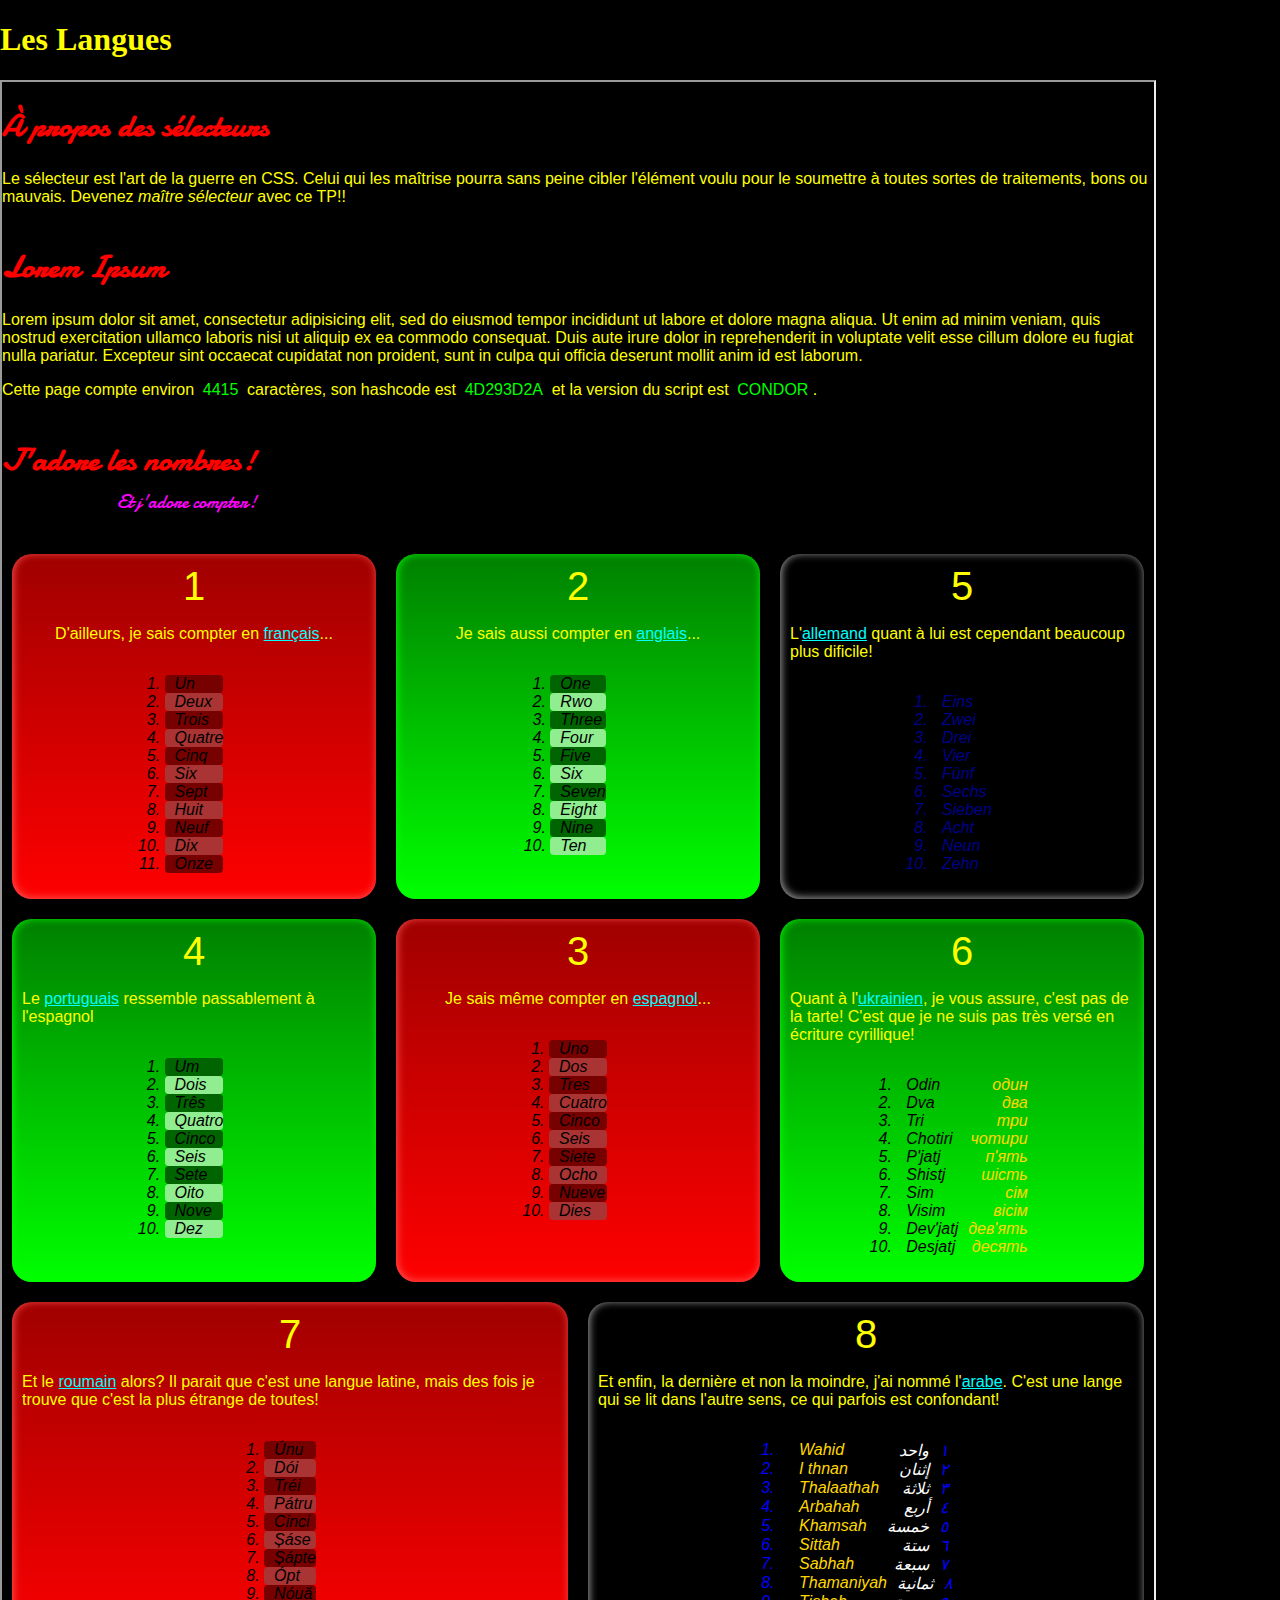
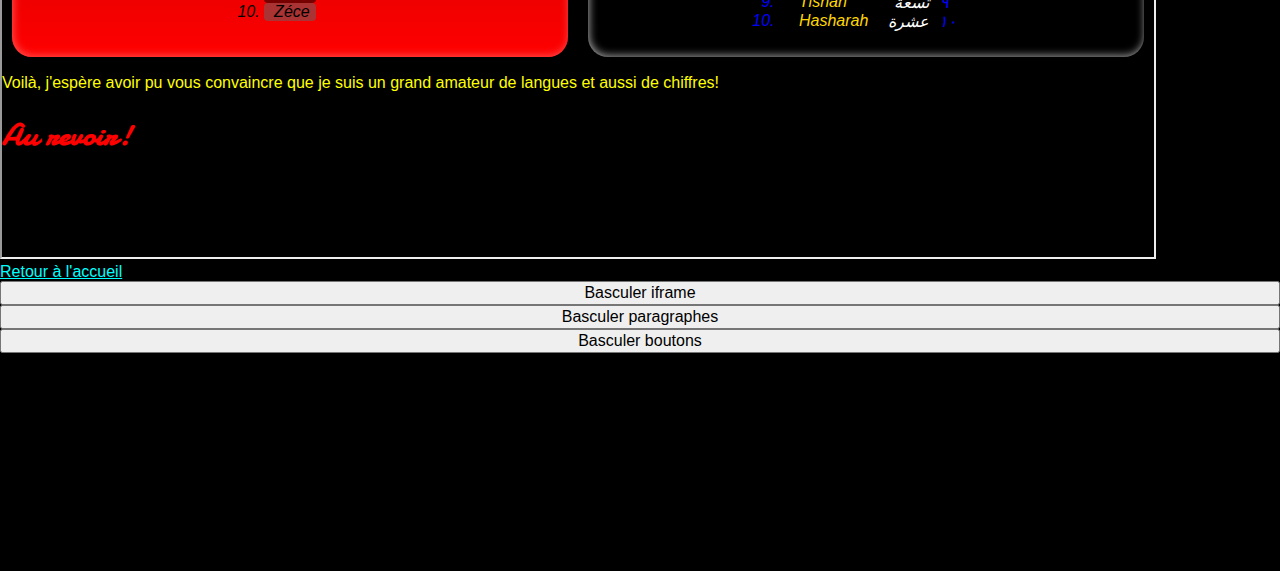
<file: projets/langues/index.html>
<!DOCTYPE html>
<html lang="fr">

<head>
	<meta charset="utf-8" />
    <title>Multimedia II - TP1 - David St-Pierre!</title>
    <link rel="stylesheet" href="style.css">
    <script src="../../common/js/favicons.js"></script>
    <script
            src="https://code.jquery.com/jquery-2.2.3.min.js"
            integrity="sha256-a23g1Nt4dtEYOj7bR+vTu7+T8VP13humZFBJNIYoEJo="
            crossorigin="anonymous">
    </script>
</head>

<body>
    <h1>Les Langues</h1>
    <div class="mainDiv">
        <iframe src="langues.html">
        <p>
        Impossible de charger <a href="langues.html">cette page web</a>et de la mettre dans un iframe.
        </p>
        </iframe>
    </div>
    <div class="fixedLink">
        <a href="../home/index.html">Retour à l'accueil
        </a>
        <button class="button">Basculer iframe</button>
        <button class="button">Basculer paragraphes</button>
        <button class="button">Basculer boutons</button>
    </div>
<script src="index.js"></script>
</body>
</html>
</file>
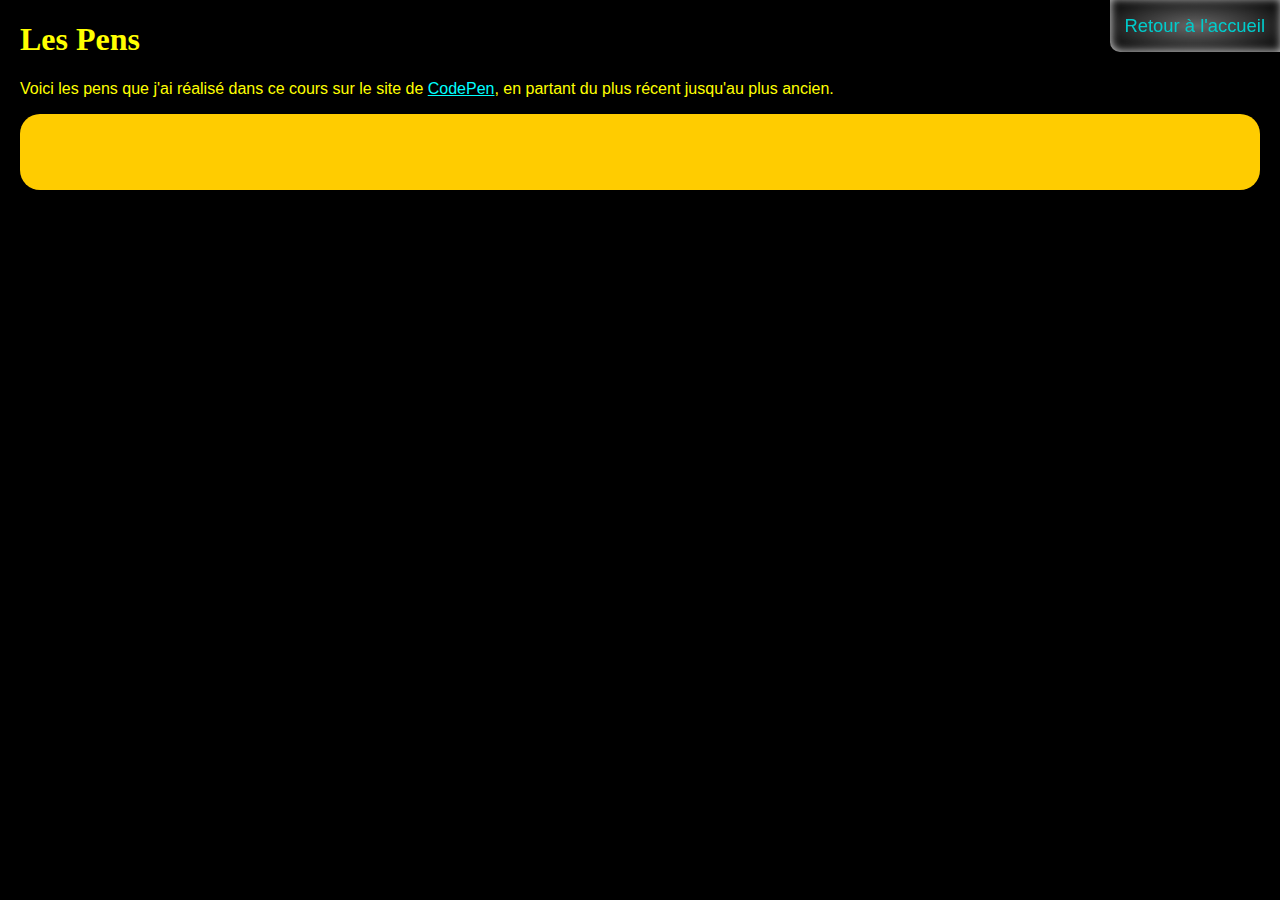
<file: projets/pens/index.html>
<!DOCTYPE html>
<html lang="fr">

<head>
	<meta charset="utf-8" />
    <title>Multimedia II - TP1 - David St-Pierre!</title>
    <link rel="stylesheet" href="style.css">
    
    <style>
    </style>
</head>
<body>
    <h1>Les Pens</h1>
    <p>
        Voici les pens que j'ai réalisé dans ce cours sur le site de 
        <a href="http://codepen.io">CodePen</a>, en partant du plus récent jusqu'au plus ancien.
    </p>
    <flexBox>
        <div class="embedClass">
            <p data-height="268" data-theme-id="0" data-slug-hash="dMWraw" data-default-tab="result" data-user="dav1126" class="codepen">
            </p>
        </div>
        
        <div class="embedClass">
            <p data-height="268" data-theme-id="0" data-slug-hash="ZWKJrq" data-default-tab="result" data-user="dav1126" class="codepen">
            </p>
        </div>
    </flexBox>
    <a href="../home/index.html">
    <fixedLink>
        Retour à l'accueil
    </fixedLink>
    </a>
    <script async src="//assets.codepen.io/assets/embed/ei.js">
    </script>
</body>
</html>
</file>
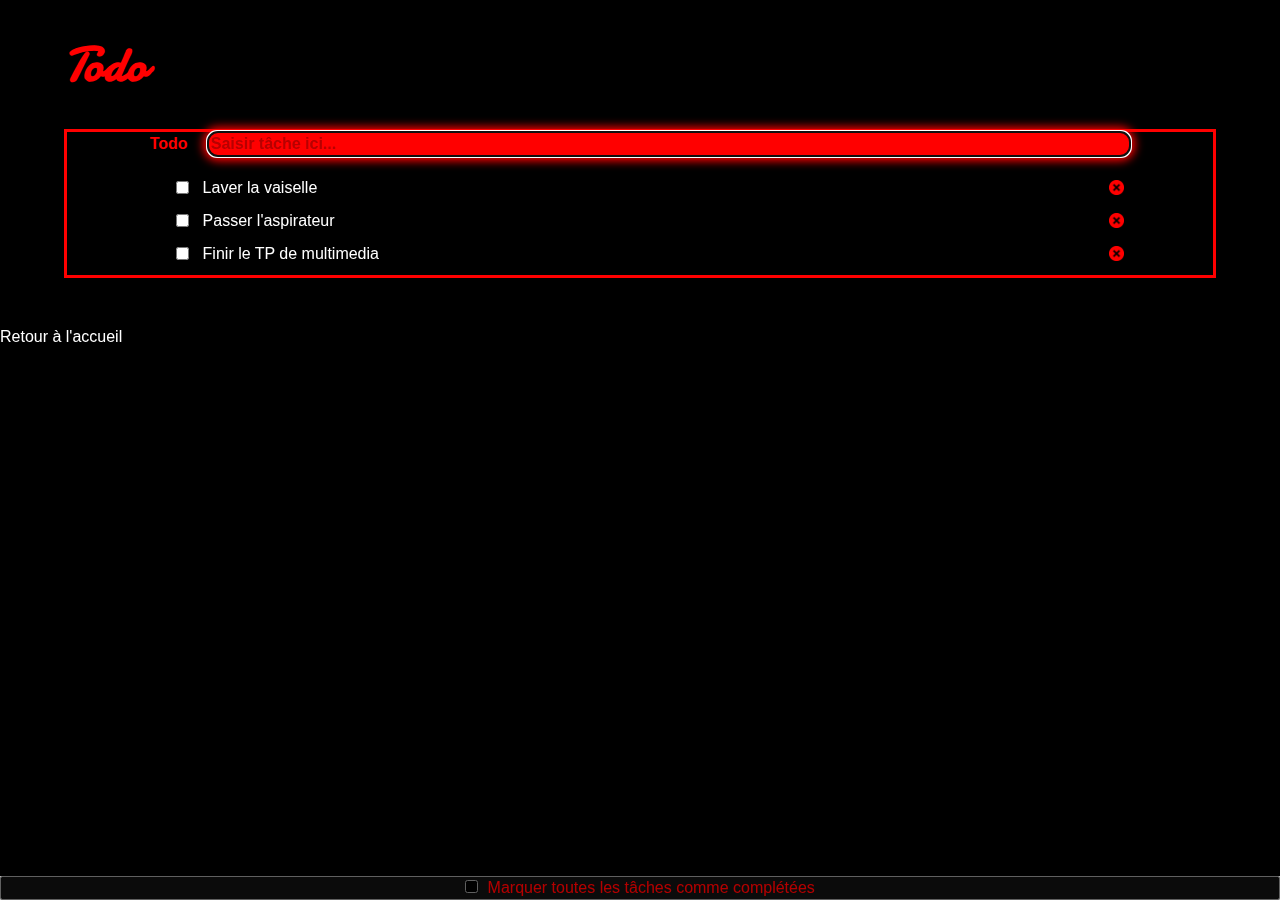
<file: projets/todo/index.html>
<!DOCTYPE html>
<html lang="fr">

<head>
	<meta charset="utf-8" />
    <title>Multimedia II - TP1 - David St-Pierre!</title>
    <link rel="stylesheet" href="style.css">
    <script src="../../common/js/favicons.js"></script>
</head>

<body>
    <div class="mainContainer">
        <h1>Todo</h1>
        <div class="mainDiv">
            <header>
                <span class="hide-on-small-screen">Todo</span>
                <input type="text" id="input" placeholder = "Saisir tâche ici..." autofocus/>
            </header>
            <div class="alltasks">
                <div id="todolist"></div>
                <div id="donelist"></div>
            </div>    
        </div>
    </div>
    <a href="../home/index.html"></a>
    <div class="fixedLink">Retour à l'accueil</div>
    <div class="buttons">
        <button id="allDoneButton"><input type="checkbox" id="allDoneCheckbox"> Marquer toutes les tâches comme complétées</button>
        <button id="deleteDoneButton"><img src="../../img/delete.png" alt="deleteDone">Effacer les tâches complétées</button>
    </div>
<script src="script.js"></script>
</body>

</html>
</file>
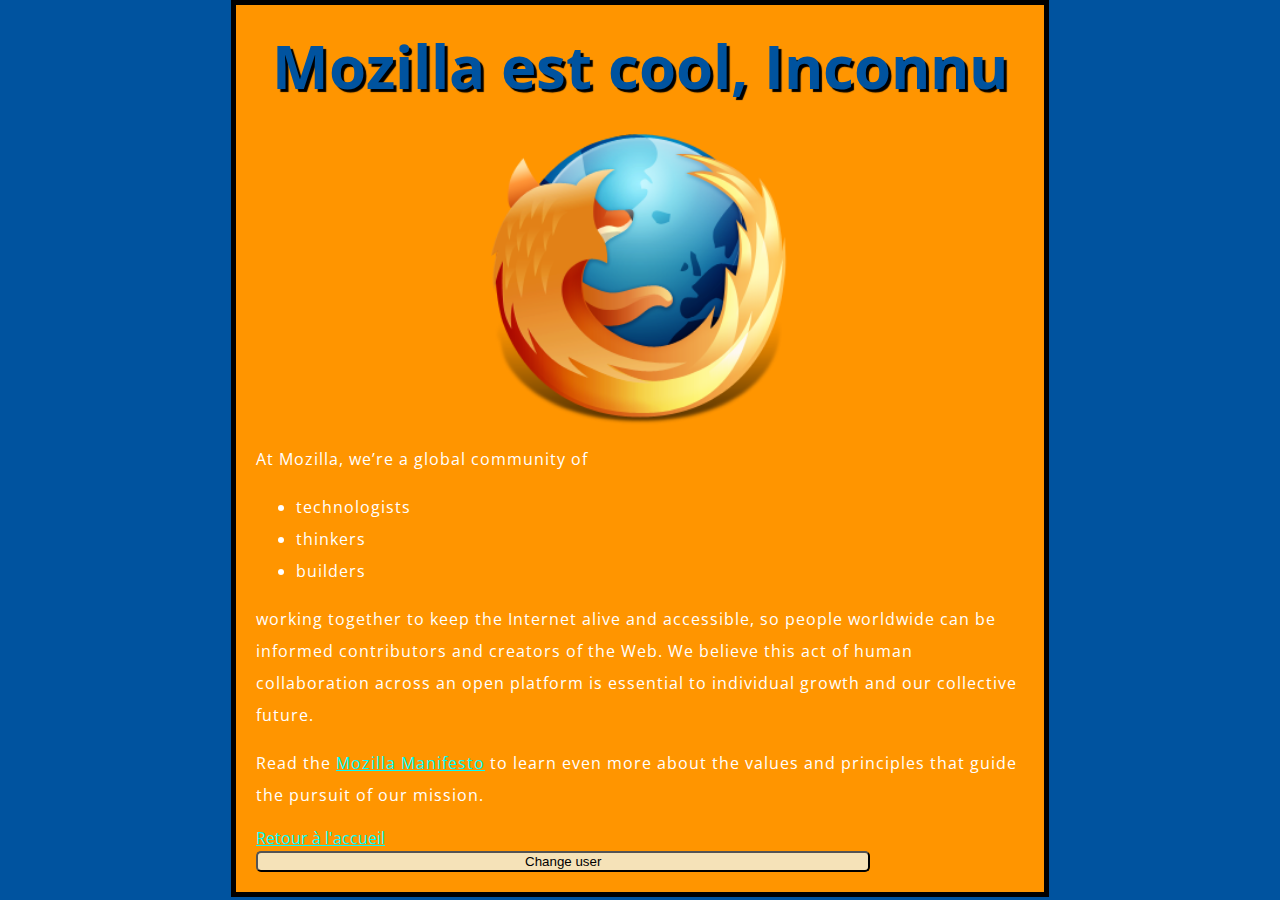
<file: projets/tutorielJS/index.html>
<!DOCTYPE html>
<html>
  <head>
    <meta charset="utf-8">
    <title>My test page</title>
    <link href='http://fonts.googleapis.com/css?family=Open+Sans' rel='stylesheet' type='text/css'>
      <script src="../../common/js/favicons.js"></script>
    <link href="styles/style.css" rel="stylesheet" type="text/css">
  </head>
  <body>
    <h1>Mozilla is cool</h1>
    <img src="images/firefox-icon.png" alt="The Firefox logo: a flaming fox surrounding the Earth.">

    <p>At Mozilla, we’re a global community of</p>
    
    <ul> <!-- changed to list in the tutorial -->
      <li>technologists</li>
      <li>thinkers</li>
      <li>builders</li>
    </ul>

    <p>working together to keep the Internet alive and accessible, so people worldwide can be informed contributors and creators of the Web. We believe this act of human collaboration across an open platform is essential to individual growth and our collective future.</p>

    <p>Read the <a href="https://www.mozilla.org/en-US/about/manifesto/">Mozilla Manifesto</a> to learn even more about the values and principles that guide the pursuit of our mission.</p>
    <div class="fixedLink">
        <a href="../home/index.html">Retour à l'accueil</a>
        <br/>
        <button>Change user</button>
    </div>
    <script src="scripts/main.js"></script>
  </body>
</html>
</file>
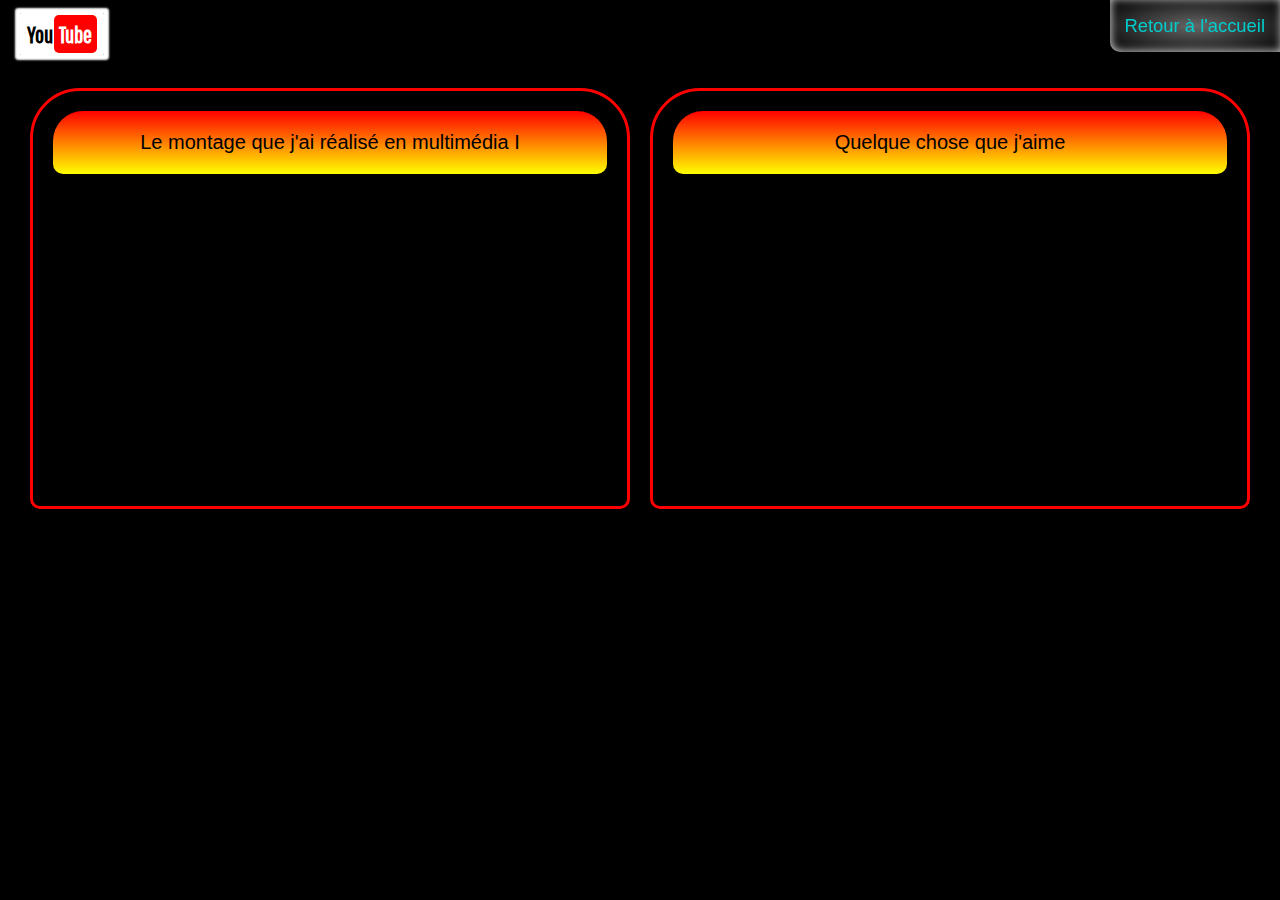
<file: projets/youtube/index.html>
<!DOCTYPE html>
<html lang="fr">

<head>
	<meta charset="utf-8" />
    <title>Multimedia II - TP1 - David St-Pierre!</title>
    <link rel="stylesheet" href="style.css">
    <style>
    </style>
</head>
<body>
    <span class="youtube">You<span>Tube</span></span>
    <a href="../home/index.html">
        <fixedLink>
            Retour à l'accueil
        </fixedLink>
    </a>
    <div class="main">
        <mainDiv>
            <p>Le montage que j'ai réalisé en multimédia I</p>
            <div class="videoDiv">
                <iframe width="560" height="315" src="https://www.youtube.com/embed/d_ipLRg2kxU" frameborder="0" allowfullscreen></iframe>
            </div>
        </mainDiv>
        <mainDiv>
            <p>Quelque chose que j'aime</p>
            <div class="videoDiv">
                <iframe width="560" height="315" src="https://www.youtube.com/embed/G8KpPw303PY" frameborder="0" allowfullscreen></iframe>
            </div>
        </mainDiv>
    </div>
    
</body>
</html>
</file>
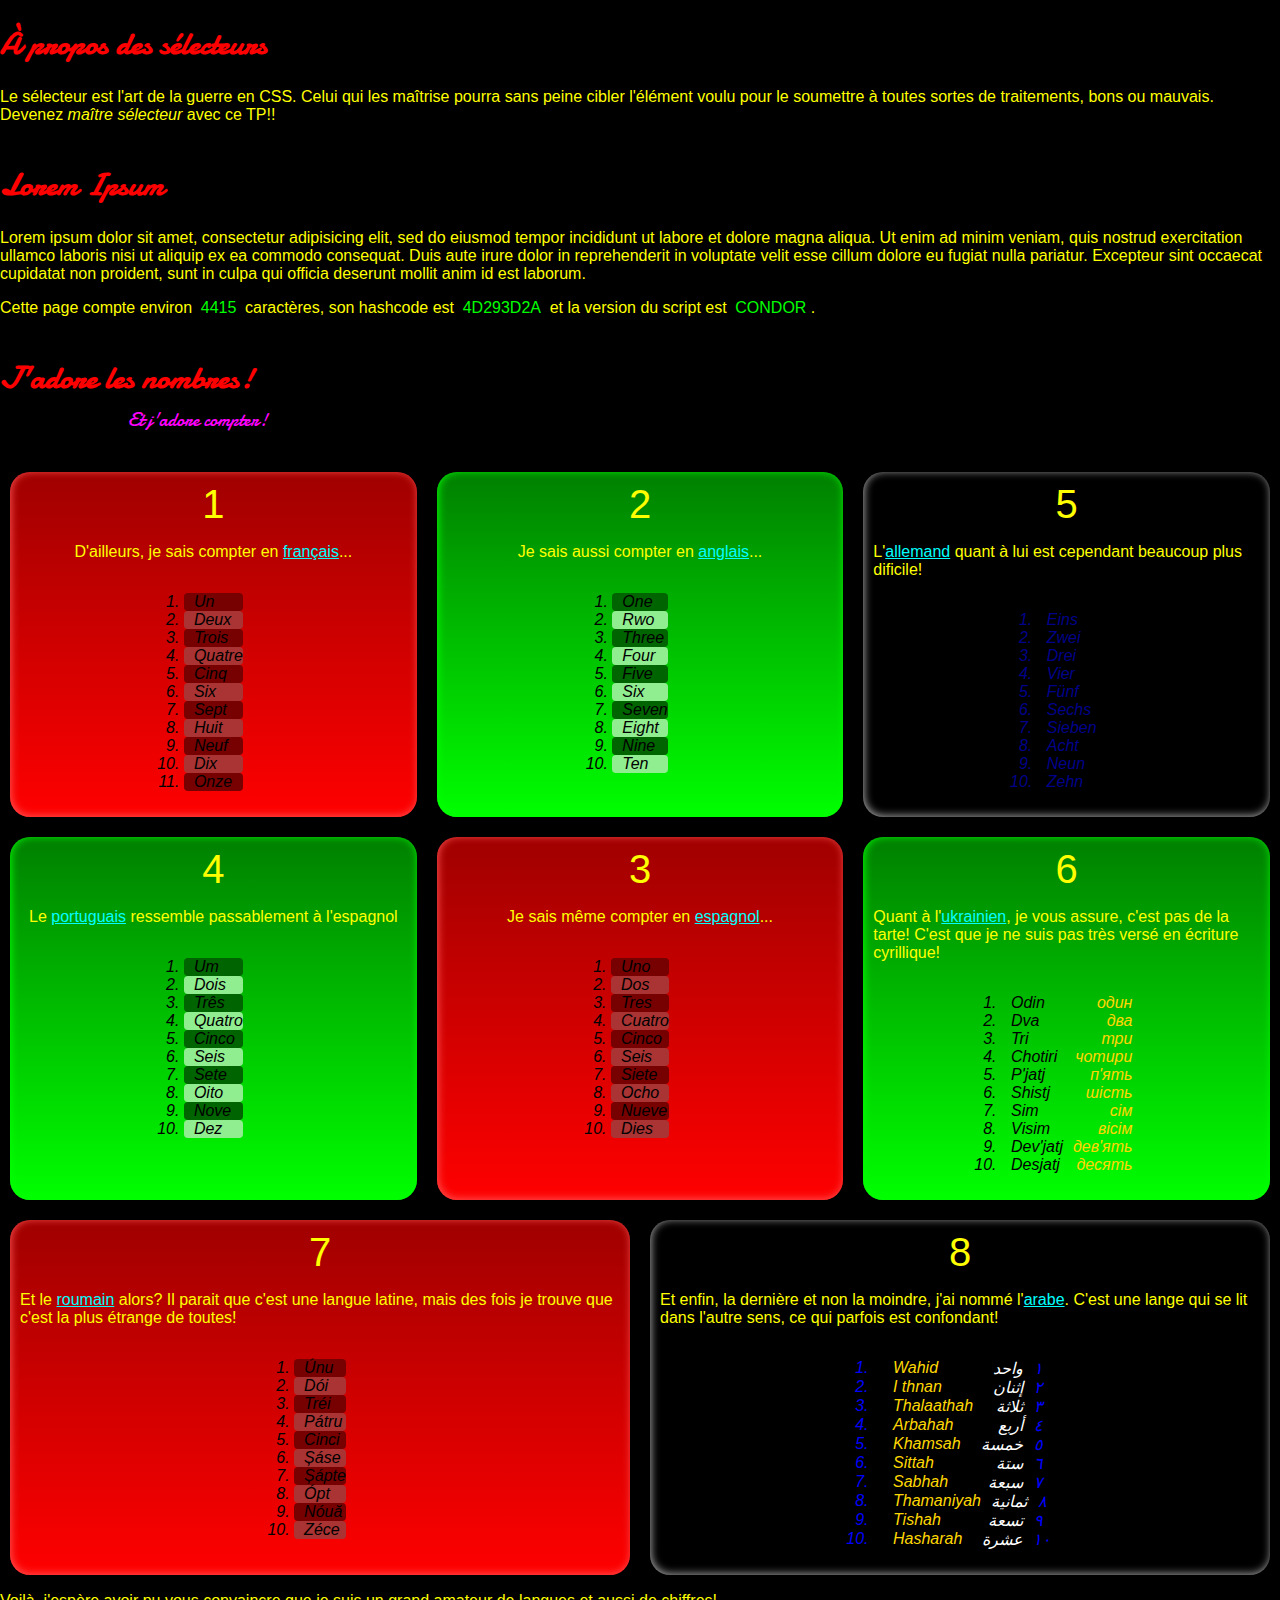
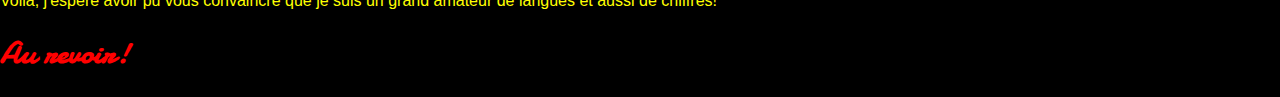
<file: projets/langues/langues.html>
<!DOCTYPE html>

<html lang=fr>

<head>
	<meta charset=utf-8>
	<title>Les sélecteurs</title>
	<link rel="stylesheet" href="langues.css">
</head>

<body>

<section id="apropos">

	<h1 lang=fr>À propos des sélecteurs</h1>

	<p lang=fr> 
		Le sélecteur est l'art de la guerre en CSS. Celui qui les maîtrise pourra sans peine cibler l'élément voulu pour le soumettre à toutes sortes de traitements, bons ou mauvais. Devenez <em>maître sélecteur</em> avec ce TP!!
	</p>

</section>

<section id="lorem">

	<h1 lang=la>Lorem Ipsum</h1>

	<p lang=la> Lorem ipsum dolor sit amet, consectetur adipisicing elit, sed do eiusmod
		tempor incididunt ut labore et dolore magna aliqua. Ut enim ad minim veniam,
		quis nostrud exercitation ullamco laboris nisi ut aliquip ex ea commodo
		consequat. Duis aute irure dolor in reprehenderit in voluptate velit esse
		cillum dolore eu fugiat nulla pariatur. Excepteur sint occaecat cupidatat non
		proident, sunt in culpa qui officia deserunt mollit anim id est laborum.
	</p>

	<p>Cette page compte environ <span id=compte></span> caractères, son hashcode est <span id=hachage></span> et la version du script est <span id=version></span>.</p>

</section>

<section id="nombres">

	<h1>J'adore les nombres!</h1>

	<p>Et j'adore compter!</p>

	<main>

		<article>
			<p>D'ailleurs, je sais compter en <a href="http://fr.wikipedia.org/wiki/Francais">français</a>...</p>
			<ol lang=fr>
				<li>un</li>
				<li>deux</li>
				<li>trois</li>
				<li>quatre</li>
				<li>cinq</li>
				<li>six</li>
				<li>sept</li>
				<li>huit</li>
				<li>neuf</li>
				<li>dix</li>
				<li>onze</li>
			</ol>
		</article>

		<article>
			<p>Je sais aussi compter en <a href="http://www.englishclub.com/english-language-history.htm">anglais</a>...</p>
			<ol lang=en>
				<li>one</li>
				<li>rwo</li>
				<li>three</li>
				<li>four</li>
				<li>five</li>
				<li>six</li>
				<li>seven</li>
				<li>eight</li>
				<li>nine</li>
				<li>ten</li>
			</ol>
		</article>

		<article>
			<p>Je sais même compter en <a href="http://fr.wikipedia.org/wiki/Espagnol">espagnol</a>...</p>
			<ol lang=es>
				<li>uno</li>
				<li>dos</li>
				<li>tres</li>
				<li>cuatro</li>
				<li>cinco</li>
				<li>seis</li>
				<li>siete</li>
				<li>ocho</li>
				<li>nueve</li>
				<li>dies</li>
			</ol>
		</article>

		<article>
			<p>Le <a href="https://fr.wikipedia.org/wiki/Portugais">portuguais</a> ressemble passablement à l'espagnol</p>
			<ol lang=pt>
				<li>um</li>
				<li>dois</li>
				<li>três</li>
				<li>quatro</li>
				<li>cinco</li>
				<li>seis</li>
				<li>sete</li>
				<li>oito</li>
				<li>nove</li>
				<li>dez</li>
			</ol>
		</article>

		<article>
			<p>L'<a href="http://www.bbc.co.uk/languages/german/tutors/factfiles/numbers.pdf">allemand</a> quant à lui est cependant beaucoup plus dificile!</p>
			<ol lang=de>
				<li>eins</li>
				<li>zwei</li>
				<li>drei</li>
				<li>vier</li>
				<li>fünf</li>
				<li>sechs</li>
				<li>sieben</li>
				<li>acht</li>
				<li>neun</li>
				<li>zehn</li>
			</ol>
		</article>

		<article>
			<p>Quant à l'<a href="https://fr.wikipedia.org/wiki/Ukrainien">ukrainien</a>, je vous assure, c'est pas de la tarte! C'est que je ne suis pas très versé en écriture cyrillique!</p>
			<ol lang=uk>
				<li>odin <span>один</span></li>
				<li>dva <span>два</span></li>
				<li>tri <span>три</span></li>
				<li>chotiri <span>чотири</span></li>
				<li>p'jatj <span>п'ять</span></li>
				<li>shіstj <span>шість</span></li>
				<li>sіm <span>сім</span></li>
				<li>vіsіm <span>вісім</span></li>
				<li>dev'jatj <span>дев'ять</span></li>
				<li>desjatj <span>десять</span></li>
			</ol>
		</article>

		<article>
			<p>Et le <a href="https://fr.wikipedia.org/wiki/Roumain">roumain</a> alors? Il parait que c'est une langue latine, mais des fois je trouve que c'est la plus étrange de toutes!</p>
			<ol lang=ro>
				<li>únu</li>
				<li>dói</li>
				<li>tréi</li>
				<li>pátru</li>
				<li>cinci</li>
				<li>șáse</li>
				<li>șápte</li>
				<li>ópt</li>
				<li>nóuă</li>
				<li>zéce</li>
			</ol>
		</article>

		<article>
			<p>Et enfin, la dernière et non la moindre, j'ai nommé l'<a href="https://fr.wikipedia.org/wiki/Arabe">arabe</a>. C'est une lange qui se lit dans l'autre sens, ce qui parfois est confondant!</p>
			<ol lang=ar>
				<li><div><span>Wahid</span><span>واحد</span><span>١</span></div></li>
				<li><div><span>I thnan</span><span>إثنان</span><span>٢</span></div></li>
				<li><div><span>Thalaathah</span><span>ثلاثة</span><span>٣</span></div></li>
				<li><div><span>Arbahah</span><span>أربع</span><span>٤</span></div></li>
				<li><div><span>Khamsah</span><span>خمسة</span><span>٥</span></div></li>
				<li><div><span>Sittah</span><span>ستة</span><span>٦</span></div></li>
				<li><div><span>Sabhah</span><span>سبعة</span><span>٧</span></div></li>
				<li><div><span>Thamaniyah</span><span>ثمانية</span><span>٨</span></div></li>
				<li><div><span>Tishah</span><span>تسعة</span><span>٩</span></div></li>
				<li><div><span>Hasharah</span><span>عشرة</span><span>١٠</span></div></li>
			</ol>
		</article>

	</main>

</section>

<footer>

	<p>Voilà, j'espère avoir pu vous convaincre que je suis un grand amateur de langues et aussi de chiffres!</p>
	<h1>Au revoir!</h1>

</footer>

<script async src="langues.js"></script>

</body>
</html>
</file>
<file: projets/tutorielJS/styles/style.css>
@import url("../../../common/css/common_style.css");
html {
  font-size: 10px;
  font-family: 'Open Sans', sans-serif;
}


h1 {
  font-family:'Open Sans', sans-serif;     
  font-size: 60px;
  text-align: center;
}

p, li {
  font-size: 16px;  
  line-height: 2;
  letter-spacing: 1px;
}


html {
  background-color: #00539F;
}

body {
  width: 60%;
  margin: 0 auto;
  background-color: #FF9500;
  padding: 0 20px 20px 20px;
  border: 5px solid black;
  min-width: 200px;
}

h1 {
  margin: 0;
  padding: 20px 0;  
  color: #00539F;
  text-shadow: 3px 3px 1px black;
}

img 
{
  display: block;
  margin: 0 auto;
  width: 50%;
  max-width: 300px;
}

.fixedLink
{
    font-size: 16px;
    transition: 1s;
}

.fixedLink button
{
    margin-top:-15px;
    width: 80%;
    background-color: #f5e2b8;
    transition: 1s;
    border-radius: 5px;
}

.fixedLink:hover
{
    opacity: 1.0;
}

.fixedLink button:hover
{
   background-color: #edb83b; 
}
</file>
<file: projets/langues/style.css>
@import url("../../common/css/common_style.css");
@import url("../../common/css/normalize.min.css");

h1
{
    color:yellow;
    font-family: none;
}

.mainDiv
{
    max-width: 90%;
}

iframe
{
    width:100%;
}

.button
{
    width: 100%;
}
</file>
<file: projets/pens/style.css>
@import url("../../common/css/common_style.css");
@import url("../../common/css/normalize.min.css");

h1
{
    color:yellow;
    font-family: none;
}

p
{
    color: yellow;
}

flexBox
{
  display: flex;
  padding: 30px;
  background: #ffcc00;
  border-radius: 20px;
  justify-content: space-around;
  align-items:center;
  flex-wrap: wrap;
  min-width: 450px;
}

.embedClass
{
   width: 49%;
   min-width: 400px;
}

body
{
    padding-left: 20px;
    padding-right: 20px;
}
</file>
<file: projets/todo/style.css>
@import url("../../common/css/common_style.css");
@import url("../../common/css/normalize.min.css");
@keyframes borderMain {
  0% {
    box-shadow: 0px 0px 1px 1px red;
  }
  50% {
    box-shadow: 0px 0px 5px 3px red;
  }
  100% {
    box-shadow: 0px 0px 1px 1px red;
  }
}
@media (max-width: 361px) {
  :root header input input {
    margin-left: -20px;
  }
  :root .hide-on-small-screen {
    font-size: 0;
  }
}
@media (max-height: 480px) {
  :root body {
    margin-top: -100px;
  }
  :root .fixedLink {
    margin-right: -135px;
    margin-top: -20px;
    background: lime;
    color: lime;
  }
  :root .fixedLink:hover,
  :root .fixedLink:focus {
    background: radial-gradient(gray, black);
    margin-right: 0;
    margin-top: 0;
    opacity: 1.0;
  }
  :root .fixedLink div {
    opacity: 0;
  }
  :root a:link {
    color: aqua;
  }
  :root a:visited {
    color: lime;
  }
  :root a:hover,
  :root a:focus {
    color: red;
  }
}
:root body {
  transition: 2s;
  background-color: black;
}
:root .mainDiv {
  border: 3px solid red;
}
:root .mainContainer {
  max-width: 1400px;
  margin: auto;
  width: 90%;
}
:root .mainDiv {
  max-width: 1400px;
  margin-top: 25px;
  min-width: 200px;
  margin-bottom: 50px;
}
:root h1,
:root h2 {
  color: red;
}
:root h1 {
  font-size: 3em;
}
:root .hide-on-small-screen {
  font-weight: bold;
  font-family: inherit;
  color: red;
  margin-right: 20px;
}
:root header {
  display: flex;
  justify-content: center;
  align-items: center;
  margin-bottom: 20px;
}
:root header input:nth-of-type(1) {
  background-color: red;
  border: none;
  border-radius: 10px;
  box-shadow: 0px 0px 10px 5px red;
  padding: 3px;
  width: 80%;
  color: black;
  font-weight: bold;
}
:root ::-webkit-input-placeholder {
  color: rgba(0, 0, 0, 0.3);
  font-weight: bold;
}
:root :-moz-placeholder {
  /* Firefox 18- */
  color: rgba(0, 0, 0, 0.3);
  font-weight: bold;
}
:root ::-moz-placeholder {
  /* Firefox 19+ */
  color: rgba(0, 0, 0, 0.3);
  font-weight: bold;
}
:root article {
  display: flex;
  align-items: center;
  justify-content: center;
  margin-bottom: 10px;
  margin-left: 20px;
  min-width: 10em;
  max-width: 100%;
}
:root article * {
  transition: 0.5s;
}
:root article input:hover,
:root article input:focus {
  box-shadow: 0px 0px 10px 3px white;
}
:root .text:hover {
  background-color: dimgray;
  border-left: 5px solid white;
  border-right: 5px solid white;
  border-radius: 3px;
}
:root article img:hover,
:root article img:focus {
  box-shadow: 0px 0px 15px 3px white;
  background: white;
  border-radius: 8px;
}
:root .text {
  box-sizing: border-box;
  flex: 1;
  max-width: 80%;
  margin-left: 10px;
  margin-right: 10px;
  line-height: 15px;
  padding: 4px;
}
:root #donelist article .text:focus {
  color: black;
  background-color: white;
  border-radius: 4px;
  border: none;
}
:root #todolist article .text:focus article .text:focus {
  color: black;
  background-color: white;
  border-radius: 4px;
  border: none;
}
:root img {
  width: 15px;
  height: 15px;
}
:root #donelist {
  text-decoration: line-through;
  color: red;
  opacity: 0.5;
}
:root #donelist * {
  color: white;
}
:root #todolist:empty::after {
  content: "Veuillez entrer une nouvelle tâche à faire svp!";
  color: lime;
  font-style: italic;
  font-family: serif;
  text-align: center;
  display: flex;
  justify-content: center;
}
:root .buttons {
  position: fixed;
  bottom: 0;
  display: flex;
  width: 100vw;
  background-color: white;
  opacity: 0.7;
  transition: 1s;
}
:root .buttons button {
  flex: 1;
  mix-blend-mode: difference;
  color: aqua;
  transition: 1s;
}
:root .buttons img,
:root .buttons input {
  margin-right: 5px;
}
:root .buttons:hover {
  opacity: 1;
}
:root .buttons button:hover,
:root .buttons button:focus {
  text-shadow: 0px 0px 20px #00ffff;
  color: #0044ff;
}
:root .buttons button:disabled {
  display: none;
}
:root .fixedLink {
  transition: 2s;
}
:root .hide-on-small-screen {
  transition: 1.5s;
}
:root header input {
  transition: 2s;
}
:root .alltasks,
:root #todolist {
  margin: auto;
  max-width: 100%;
}
:root .fixedLink div:nth-child(2) {
  margin-top: 10px;
  font-size: 0.8em;
}
:root .fixedLink div:nth-child(2) span {
  color: red;
  font-weight: bold;
}
@keyframes borderMain {
  0% {
    box-shadow: 0px 0px 1px 1px blue;
  }
  50% {
    box-shadow: 0px 0px 5px 3px blue;
  }
  100% {
    box-shadow: 0px 0px 1px 1px blue;
  }
}
@media (max-width: 361px) {
  :root.blue-on-orange header input input {
    margin-left: -20px;
  }
  :root.blue-on-orange .hide-on-small-screen {
    font-size: 0;
  }
}
@media (max-height: 480px) {
  :root.blue-on-orange body {
    margin-top: -100px;
  }
  :root.blue-on-orange .fixedLink {
    margin-right: -135px;
    margin-top: -20px;
    background: red;
    color: red;
  }
  :root.blue-on-orange .fixedLink:hover,
  :root.blue-on-orange .fixedLink:focus {
    background: radial-gradient(gray, #ffaa00);
    margin-right: 0;
    margin-top: 0;
    opacity: 1.0;
  }
  :root.blue-on-orange .fixedLink div {
    opacity: 0;
  }
  :root.blue-on-orange a:link {
    color: aqua;
  }
  :root.blue-on-orange a:visited {
    color: red;
  }
  :root.blue-on-orange a:hover,
  :root.blue-on-orange a:focus {
    color: blue;
  }
}
:root.blue-on-orange body {
  transition: 2s;
  background-color: #ffaa00;
}
:root.blue-on-orange .mainDiv {
  border: 3px solid blue;
}
:root.blue-on-orange .mainContainer {
  max-width: 1400px;
  margin: auto;
  width: 90%;
}
:root.blue-on-orange .mainDiv {
  max-width: 1400px;
  margin-top: 25px;
  min-width: 200px;
  margin-bottom: 50px;
}
:root.blue-on-orange h1,
:root.blue-on-orange h2 {
  color: blue;
}
:root.blue-on-orange h1 {
  font-size: 3em;
}
:root.blue-on-orange .hide-on-small-screen {
  font-weight: bold;
  font-family: inherit;
  color: blue;
  margin-right: 20px;
}
:root.blue-on-orange header {
  display: flex;
  justify-content: center;
  align-items: center;
  margin-bottom: 20px;
}
:root.blue-on-orange header input:nth-of-type(1) {
  background-color: blue;
  border: none;
  border-radius: 10px;
  box-shadow: 0px 0px 10px 5px blue;
  padding: 3px;
  width: 80%;
  color: #ffaa00;
  font-weight: bold;
}
:root.blue-on-orange ::-webkit-input-placeholder {
  color: rgba(0, 0, 0, 0.3);
  font-weight: bold;
}
:root.blue-on-orange :-moz-placeholder {
  /* Firefox 18- */
  color: rgba(0, 0, 0, 0.3);
  font-weight: bold;
}
:root.blue-on-orange ::-moz-placeholder {
  /* Firefox 19+ */
  color: rgba(0, 0, 0, 0.3);
  font-weight: bold;
}
:root.blue-on-orange article {
  display: flex;
  align-items: center;
  justify-content: center;
  margin-bottom: 10px;
  margin-left: 20px;
  min-width: 10em;
  max-width: 100%;
}
:root.blue-on-orange article * {
  transition: 0.5s;
}
:root.blue-on-orange article input:hover,
:root.blue-on-orange article input:focus {
  box-shadow: 0px 0px 10px 3px black;
}
:root.blue-on-orange .text:hover {
  background-color: dimgray;
  border-left: 5px solid black;
  border-right: 5px solid black;
  border-radius: 3px;
}
:root.blue-on-orange article img:hover,
:root.blue-on-orange article img:focus {
  box-shadow: 0px 0px 15px 3px black;
  background: black;
  border-radius: 8px;
}
:root.blue-on-orange .text {
  box-sizing: border-box;
  flex: 1;
  max-width: 80%;
  margin-left: 10px;
  margin-right: 10px;
  line-height: 15px;
  padding: 4px;
}
:root.blue-on-orange #donelist article .text:focus {
  color: #ffaa00;
  background-color: black;
  border-radius: 4px;
  border: none;
}
:root.blue-on-orange #todolist article .text:focus article .text:focus {
  color: #ffaa00;
  background-color: black;
  border-radius: 4px;
  border: none;
}
:root.blue-on-orange img {
  width: 15px;
  height: 15px;
}
:root.blue-on-orange #donelist {
  text-decoration: line-through;
  color: blue;
  opacity: 0.5;
}
:root.blue-on-orange #donelist * {
  color: black;
}
:root.blue-on-orange #todolist:empty::after {
  content: "Veuillez entrer une nouvelle tâche à faire svp!";
  color: red;
  font-style: italic;
  font-family: serif;
  text-align: center;
  display: flex;
  justify-content: center;
}
:root.blue-on-orange .buttons {
  position: fixed;
  bottom: 0;
  display: flex;
  width: 100vw;
  background-color: black;
  opacity: 0.7;
  transition: 1s;
}
:root.blue-on-orange .buttons button {
  flex: 1;
  mix-blend-mode: difference;
  color: aqua;
  transition: 1s;
}
:root.blue-on-orange .buttons img,
:root.blue-on-orange .buttons input {
  margin-right: 5px;
}
:root.blue-on-orange .buttons:hover {
  opacity: 1;
}
:root.blue-on-orange .buttons button:hover,
:root.blue-on-orange .buttons button:focus {
  text-shadow: 0px 0px 20px #00ffff;
  color: #0044ff;
}
:root.blue-on-orange .buttons button:disabled {
  display: none;
}
:root.blue-on-orange .fixedLink {
  transition: 2s;
}
:root.blue-on-orange .hide-on-small-screen {
  transition: 1.5s;
}
:root.blue-on-orange header input {
  transition: 2s;
}
:root.blue-on-orange .alltasks,
:root.blue-on-orange #todolist {
  margin: auto;
  max-width: 100%;
}
:root.blue-on-orange .fixedLink div:nth-child(2) {
  margin-top: 10px;
  font-size: 0.8em;
}
:root.blue-on-orange .fixedLink div:nth-child(2) span {
  color: blue;
  font-weight: bold;
}
@keyframes borderMain {
  0% {
    box-shadow: 0px 0px 1px 1px darkgreen;
  }
  50% {
    box-shadow: 0px 0px 5px 3px darkgreen;
  }
  100% {
    box-shadow: 0px 0px 1px 1px darkgreen;
  }
}
@media (max-width: 361px) {
  :root.camo header input input {
    margin-left: -20px;
  }
  :root.camo .hide-on-small-screen {
    font-size: 0;
  }
}
@media (max-height: 480px) {
  :root.camo body {
    margin-top: -100px;
  }
  :root.camo .fixedLink {
    margin-right: -135px;
    margin-top: -20px;
    background: white;
    color: white;
  }
  :root.camo .fixedLink:hover,
  :root.camo .fixedLink:focus {
    background: radial-gradient(gray, darkgoldenrod);
    margin-right: 0;
    margin-top: 0;
    opacity: 1.0;
  }
  :root.camo .fixedLink div {
    opacity: 0;
  }
  :root.camo a:link {
    color: aqua;
  }
  :root.camo a:visited {
    color: white;
  }
  :root.camo a:hover,
  :root.camo a:focus {
    color: darkgreen;
  }
}
:root.camo body {
  transition: 2s;
  background-color: darkgoldenrod;
}
:root.camo .mainDiv {
  border: 3px solid darkgreen;
}
:root.camo .mainContainer {
  max-width: 1400px;
  margin: auto;
  width: 90%;
}
:root.camo .mainDiv {
  max-width: 1400px;
  margin-top: 25px;
  min-width: 200px;
  margin-bottom: 50px;
}
:root.camo h1,
:root.camo h2 {
  color: darkgreen;
}
:root.camo h1 {
  font-size: 3em;
}
:root.camo .hide-on-small-screen {
  font-weight: bold;
  font-family: inherit;
  color: darkgreen;
  margin-right: 20px;
}
:root.camo header {
  display: flex;
  justify-content: center;
  align-items: center;
  margin-bottom: 20px;
}
:root.camo header input:nth-of-type(1) {
  background-color: darkgreen;
  border: none;
  border-radius: 10px;
  box-shadow: 0px 0px 10px 5px darkgreen;
  padding: 3px;
  width: 80%;
  color: darkgoldenrod;
  font-weight: bold;
}
:root.camo ::-webkit-input-placeholder {
  color: rgba(0, 0, 0, 0.3);
  font-weight: bold;
}
:root.camo :-moz-placeholder {
  /* Firefox 18- */
  color: rgba(0, 0, 0, 0.3);
  font-weight: bold;
}
:root.camo ::-moz-placeholder {
  /* Firefox 19+ */
  color: rgba(0, 0, 0, 0.3);
  font-weight: bold;
}
:root.camo article {
  display: flex;
  align-items: center;
  justify-content: center;
  margin-bottom: 10px;
  margin-left: 20px;
  min-width: 10em;
  max-width: 100%;
}
:root.camo article * {
  transition: 0.5s;
}
:root.camo article input:hover,
:root.camo article input:focus {
  box-shadow: 0px 0px 10px 3px black;
}
:root.camo .text:hover {
  background-color: dimgray;
  border-left: 5px solid black;
  border-right: 5px solid black;
  border-radius: 3px;
}
:root.camo article img:hover,
:root.camo article img:focus {
  box-shadow: 0px 0px 15px 3px black;
  background: black;
  border-radius: 8px;
}
:root.camo .text {
  box-sizing: border-box;
  flex: 1;
  max-width: 80%;
  margin-left: 10px;
  margin-right: 10px;
  line-height: 15px;
  padding: 4px;
}
:root.camo #donelist article .text:focus {
  color: darkgoldenrod;
  background-color: black;
  border-radius: 4px;
  border: none;
}
:root.camo #todolist article .text:focus article .text:focus {
  color: darkgoldenrod;
  background-color: black;
  border-radius: 4px;
  border: none;
}
:root.camo img {
  width: 15px;
  height: 15px;
}
:root.camo #donelist {
  text-decoration: line-through;
  color: darkgreen;
  opacity: 0.5;
}
:root.camo #donelist * {
  color: black;
}
:root.camo #todolist:empty::after {
  content: "Veuillez entrer une nouvelle tâche à faire svp!";
  color: white;
  font-style: italic;
  font-family: serif;
  text-align: center;
  display: flex;
  justify-content: center;
}
:root.camo .buttons {
  position: fixed;
  bottom: 0;
  display: flex;
  width: 100vw;
  background-color: black;
  opacity: 0.7;
  transition: 1s;
}
:root.camo .buttons button {
  flex: 1;
  mix-blend-mode: difference;
  color: aqua;
  transition: 1s;
}
:root.camo .buttons img,
:root.camo .buttons input {
  margin-right: 5px;
}
:root.camo .buttons:hover {
  opacity: 1;
}
:root.camo .buttons button:hover,
:root.camo .buttons button:focus {
  text-shadow: 0px 0px 20px #00ffff;
  color: #0044ff;
}
:root.camo .buttons button:disabled {
  display: none;
}
:root.camo .fixedLink {
  transition: 2s;
}
:root.camo .hide-on-small-screen {
  transition: 1.5s;
}
:root.camo header input {
  transition: 2s;
}
:root.camo .alltasks,
:root.camo #todolist {
  margin: auto;
  max-width: 100%;
}
:root.camo .fixedLink div:nth-child(2) {
  margin-top: 10px;
  font-size: 0.8em;
}
:root.camo .fixedLink div:nth-child(2) span {
  color: darkgreen;
  font-weight: bold;
}
</file>
<file: projets/youtube/style.css>
@import url("../../common/css/common_style.css");
@import url("../../common/css/normalize.min.css");
@media (min-width: 800px)
{
    .main
    {
        display: flex;
        flex-direction: row;
    }
    
    mainDiv
    {
        flex: 1;
        margin: 10px;
    }
    
    .videoDiv
    {
        position:inherit;
    }
    
    .videoDiv iframe
    {
       position:inherit;
    }
}


.youtube
{
    background: white;
    color: black;
    padding: 0.3em;
    vertical-align: middle;
    font-weight: bold;
    border-radius: 1px;
    box-shadow: 0px 0px 2px 5px white;
    font-family: "Pathway Gothic One";
    font-size: 1.5em;
}

.youtube span
{
    background: red;
    border-radius: 5px;
    padding:0.2em;
    color:white;
    margin-left: 0.05em;
}

body
{
    padding: 20px;
}

*
{
    box-sizing:border-box;
}

.videoDiv
{
    position: relative;
    padding-bottom:56.25%;
}


mainDiv p
{
    margin: 0;
    text-align: center;
    font-size: 1.25em;
    background: linear-gradient(red, yellow);
    color: black;
    padding: 20px;
    border-top-left-radius: 30px;
    border-top-right-radius: 30px;
    border-bottom-left-radius: 10px;
    border-bottom-right-radius: 10px;
    width: 100%;
}


.videoDiv iframe
{
    position:absolute;
    top:0;
    left:0;
    width:100%;
    height:100%;
}

maindiv
{
    margin-top: 40px;
    max-width:  none;
    padding: 20px;
    border-top-left-radius: 50px;
    border-top-right-radius: 50px;
    border-bottom-left-radius: 10px;
    border-bottom-right-radius: 10px;
}
</file>
<file: projets/langues/langues.css>
@import url("../../common/css/common_style.css");
@import url("../../common/css/normalize.min.css");
h1
{
    color:red;
}

p
{
    color:yellow;
}

#nombres > p:first-of-type
{
    font-family: "Damion";
    font-size:1.2em;
    color:magenta;
    text-indent: 10%;
    margin-top: -15px;
}

main
{
    counter-reset: section;
    display:flex;
    flex-wrap: wrap;
}

article::before
{
    counter-increment: section;
    content: counter(section);
    color:yellow;
    font-size: 2.5em;
}

article
{
    display: flex;
    flex-direction: column;
    /*justify-content: center;*/
    align-items: center;
    min-width: 300px;
    border-radius: 20px;
    margin-top: 20px;
    margin-right: 10px;
    margin-left:10px;
    flex: 1;
    padding: 10px;
    position: relative;
}

article:nth-child(5)
{
    order: 3;
}

article:nth-child(3)
{
    order: 5;
}

article:nth-child(1)
{
    order: 1;
}

article:nth-child(2)
{
    order: 2;
}

article:nth-child(4)
{
    order: 4;
}

article:nth-child(6)
{
    order: 6;
}

article:nth-child(7)
{
    order: 7;
}

article:nth-child(8)
{
    order: 8;
}

article:nth-child(1),
article:nth-child(3),
article:nth-child(7)
{
     background: linear-gradient(#A00000, red);
     box-shadow: inset 1px -1px 8px 0px  #ff5555;
}

article:nth-child(1) li:nth-child(even),
article:nth-child(3) li:nth-child(even),
article:nth-child(7) li:nth-child(even)
{
    background:#AA3333;
    border-radius: 4px;
    color:black;
}

article:nth-child(1) li:nth-child(odd),
article:nth-child(3) li:nth-child(odd),
article:nth-child(7) li:nth-child(odd)
{
    background:#770000;
    border-radius: 4px;
    color:black;
}

article:nth-child(2),
article:nth-child(4)
{
   background: linear-gradient(green, lime);
   box-shadow: inset 1px -1px 8px 0px  #00ff00;
}

article:nth-child(2) li:nth-child(even),
article:nth-child(4) li:nth-child(even)
{
    background:lightgreen;
    border-radius: 4px;
    color:black;
}

article:nth-child(2) li:nth-child(odd),
article:nth-child(4) li:nth-child(odd)
{
    background:darkgreen;
    border-radius: 4px;
    color:black;
}

article:nth-child(5)
{
   background: #000000;
   color: darkblue;
    box-shadow: inset 1px -1px 8px 0px  darkgray;
}

article:nth-child(5)
{
   background: #000000;
   color: darkblue;
}

article:nth-child(6)
{
   background: linear-gradient(green, lime);
   color: black;
    box-shadow: inset 1px -1px 8px 0px  #00ff00;
}


article:nth-child(6) li span
{
    float:right;
    color:gold;
}

li
{
    text-indent: 10px;
}

ol
{
    font-style:italic;
    padding-left:0px;
}

li::first-letter
{
    text-transform: capitalize;
}

article:nth-child(8)
{
   background: black;
   color: blue;
    box-shadow: inset 1px -1px 8px 0px  darkgray;
}

article:nth-child(8) ol
{
   display: flex;
   flex-direction: column;
}

li > div
{
    display: inline-flex;
    justify-content: space-between;
    min-width:160px;
}

li div span:nth-child(3)
{
    width: 20px;
    text-align: right;
}

li div span:nth-child(1), li div span:nth-child(2)
{
    flex-grow: 1;
}

li div span:nth-child(1)
{
    color: gold;
}

li div span:nth-child(2)
{
    color: white;
}

li div span:nth-child(2)
{
    text-align:right;
}

section
{
    padding: 1px 0;
}
</file>
